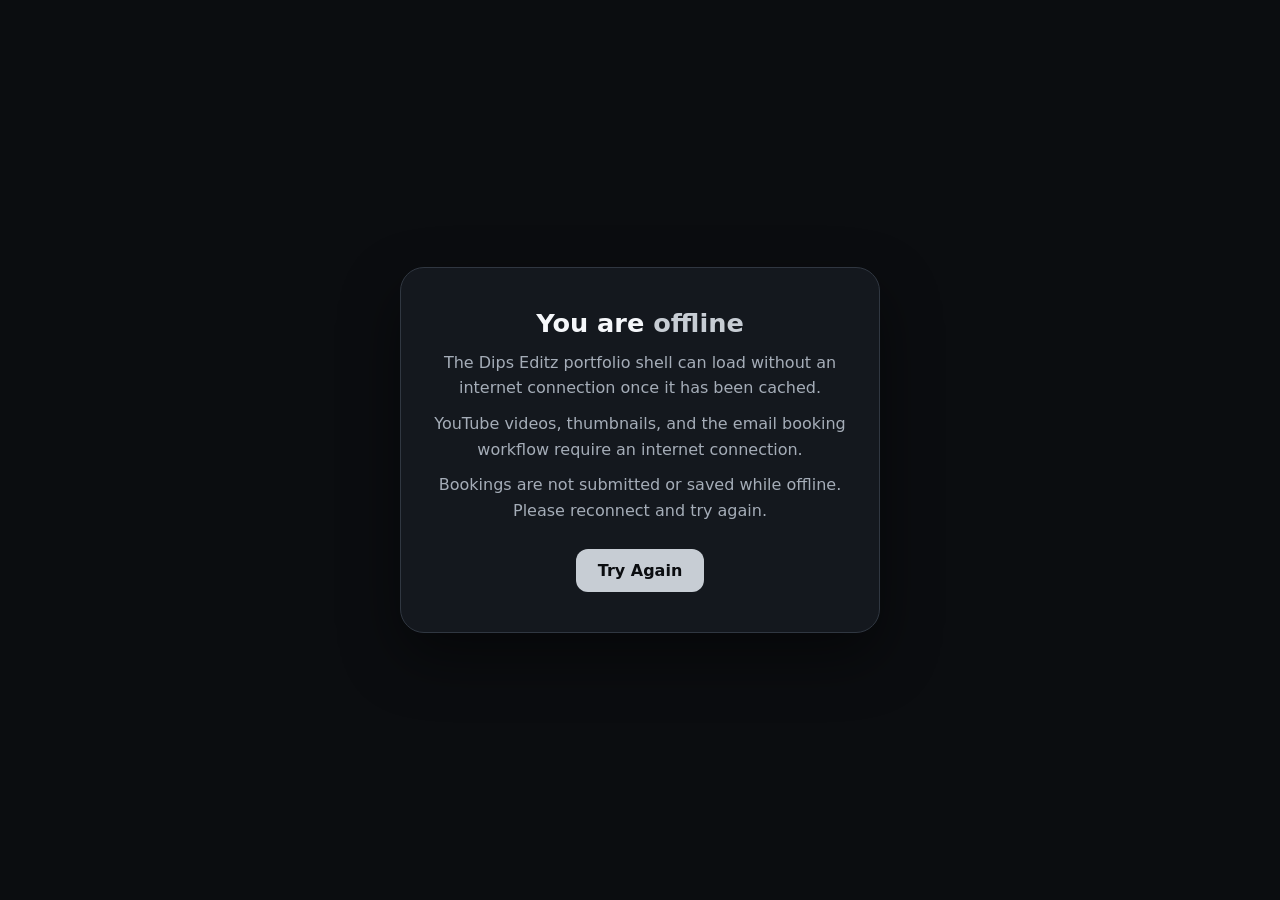
<file: offline.html>
<!DOCTYPE html>
<html lang="en">
<head>
  <meta charset="UTF-8" />
  <meta name="viewport" content="width=device-width, initial-scale=1.0" />
  <title>Dips Editz — Offline</title>
  <meta name="theme-color" content="#0B0D10" />
  <style>
    :root { --bg:#0B0D10; --surface:#14181E; --text:#F5F7FA; --muted:#A5ADB8; --border:#303741; --accent:#C7CDD4; }
    * { box-sizing: border-box; margin: 0; padding: 0; }
    body { font-family: Inter, system-ui, sans-serif; background: var(--bg); color: var(--text); min-height: 100vh; display: flex; align-items: center; justify-content: center; padding: 24px; text-align: center; }
    .card { max-width: 480px; padding: 40px 28px; border-radius: 24px; border: 1px solid var(--border); background: var(--surface); box-shadow: 0 24px 60px rgba(0,0,0,0.45); }
    h1 { font-size: 1.6rem; margin-bottom: 12px; }
    .grad { color: var(--accent); }
    p { color: var(--muted); margin-bottom: 10px; line-height: 1.6; }
    a { color: var(--accent); font-weight: 600; }
    .btn { display: inline-block; margin-top: 16px; padding: 12px 22px; border-radius: 12px; background: var(--accent); color: #0B0D10; text-decoration: none; font-weight: 600; }
  </style>
</head>
<body>
  <div class="card">
    <h1>You are <span class="grad">offline</span></h1>
    <p>The Dips Editz portfolio shell can load without an internet connection once it has been cached.</p>
    <p>YouTube videos, thumbnails, and the email booking workflow require an internet connection.</p>
    <p>Bookings are not submitted or saved while offline. Please reconnect and try again.</p>
    <a class="btn" href="./index.html">Try Again</a>
  </div>
</body>
</html>
</file>
